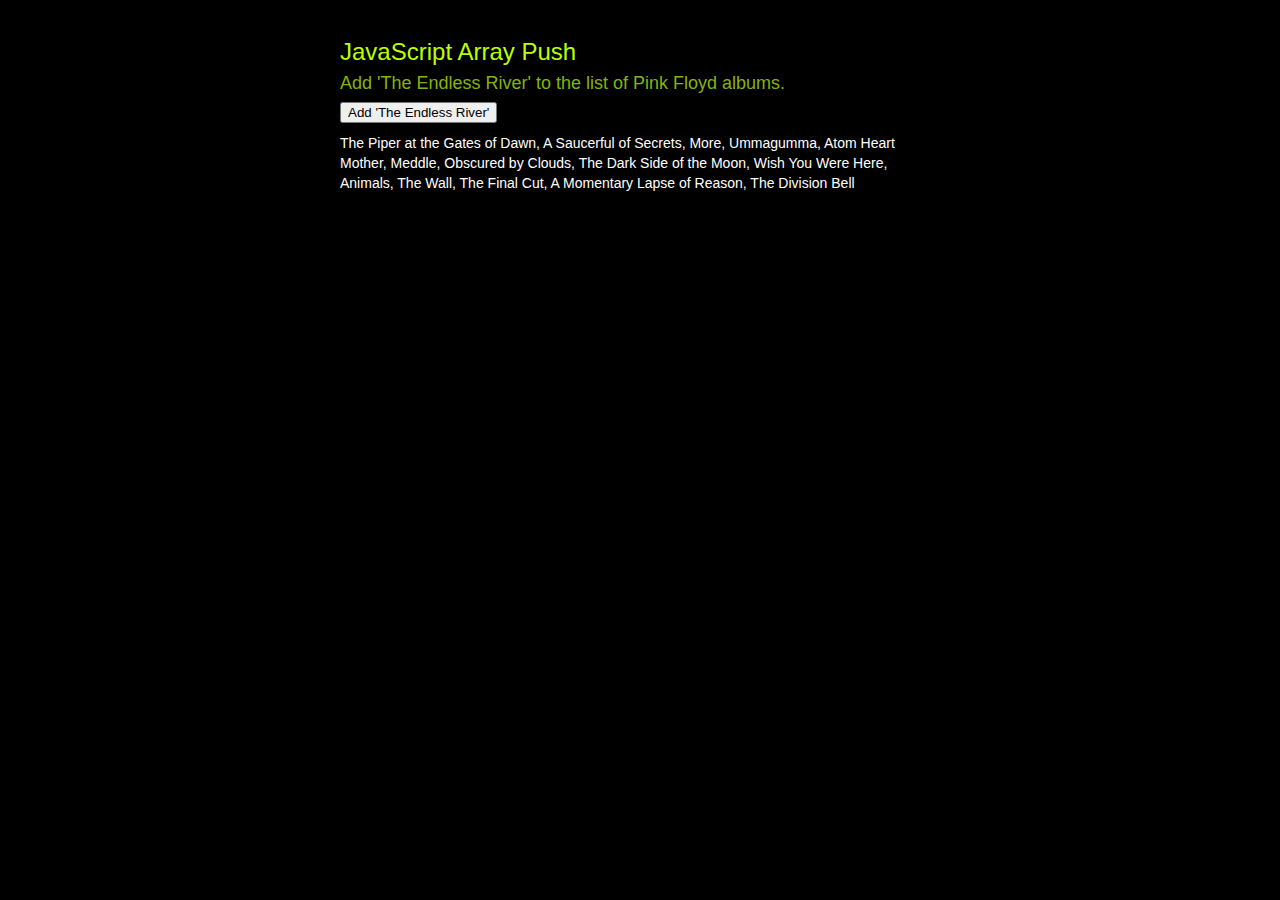
<file: array-push/array-push.html>
<!DOCTYPE html>
<html lang="en" >
<head>
  <meta charset="UTF-8">
  <title>Javascript - Add to an Array</title>
  <link href="reset.css" rel="stylesheet">
  <link href="array-push.css" rel="stylesheet">  
</head>

<body>
  <div id="wrapper">
    <h1>JavaScript Array Push</h1>
	<h2>Add 'The Endless River' to the list of Pink Floyd albums.</h2>

<button onclick="myFunction()">Add 'The Endless River'</button>

<p id="demo"></p>
</body>
<script src="array-push.js"></script>
</html>
</file>
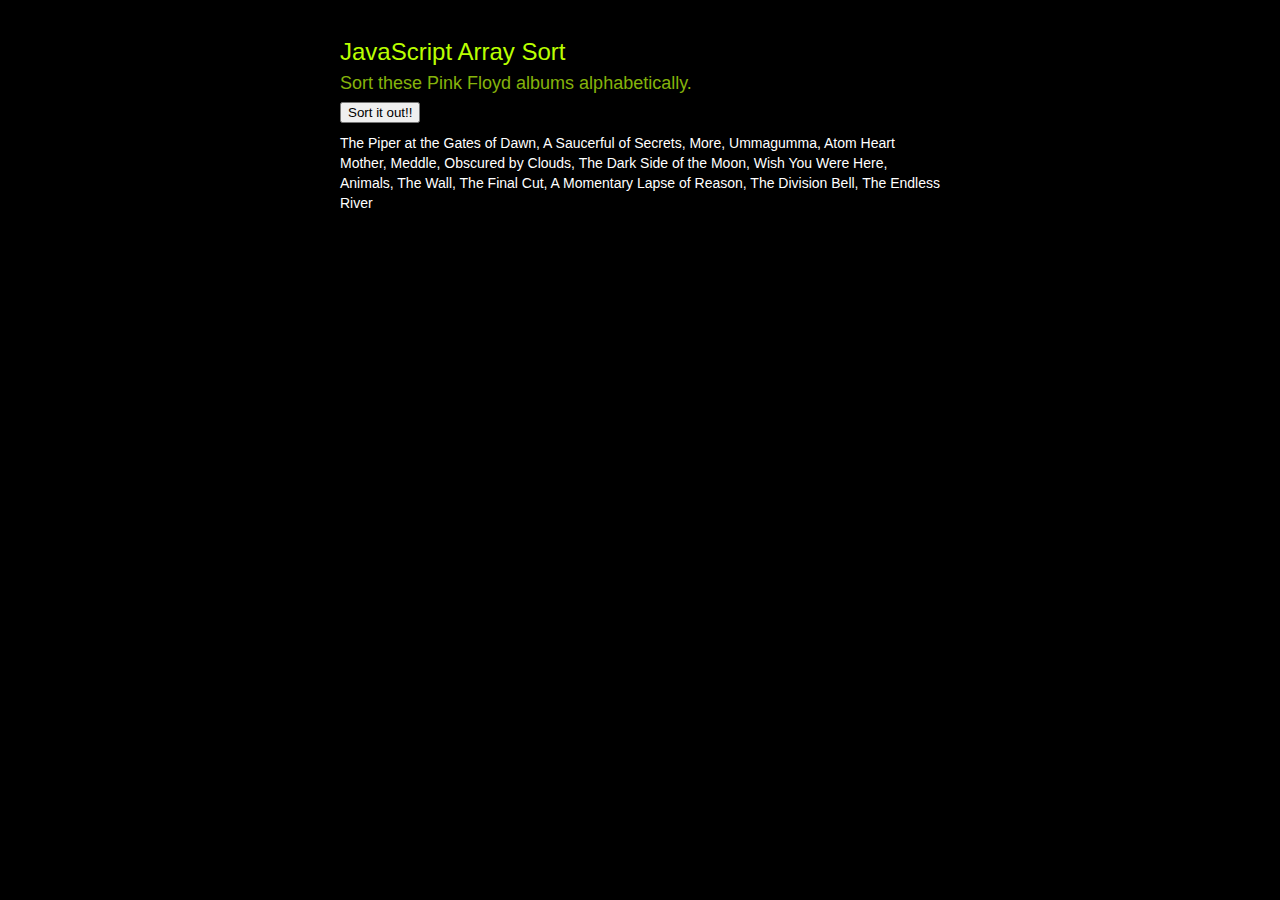
<file: array-sort/array-sort.html>
<!DOCTYPE html>
<html lang="en" >
<head>
  <meta charset="UTF-8">
  <title>Javascript - Sort an Array</title>
  <link href="reset.css" rel="stylesheet">
  <link href="array-sort.css" rel="stylesheet">  
</head>

<body>
  <div id="wrapper">
    <h1>JavaScript Array Sort</h1>
	<h2>Sort these Pink Floyd albums alphabetically.</h2>

<button onclick="myFunction()">Sort it out!!</button>

<p id="demo"></p>

</body>
<script src="array-sort.js"></script>
</html>
</file>
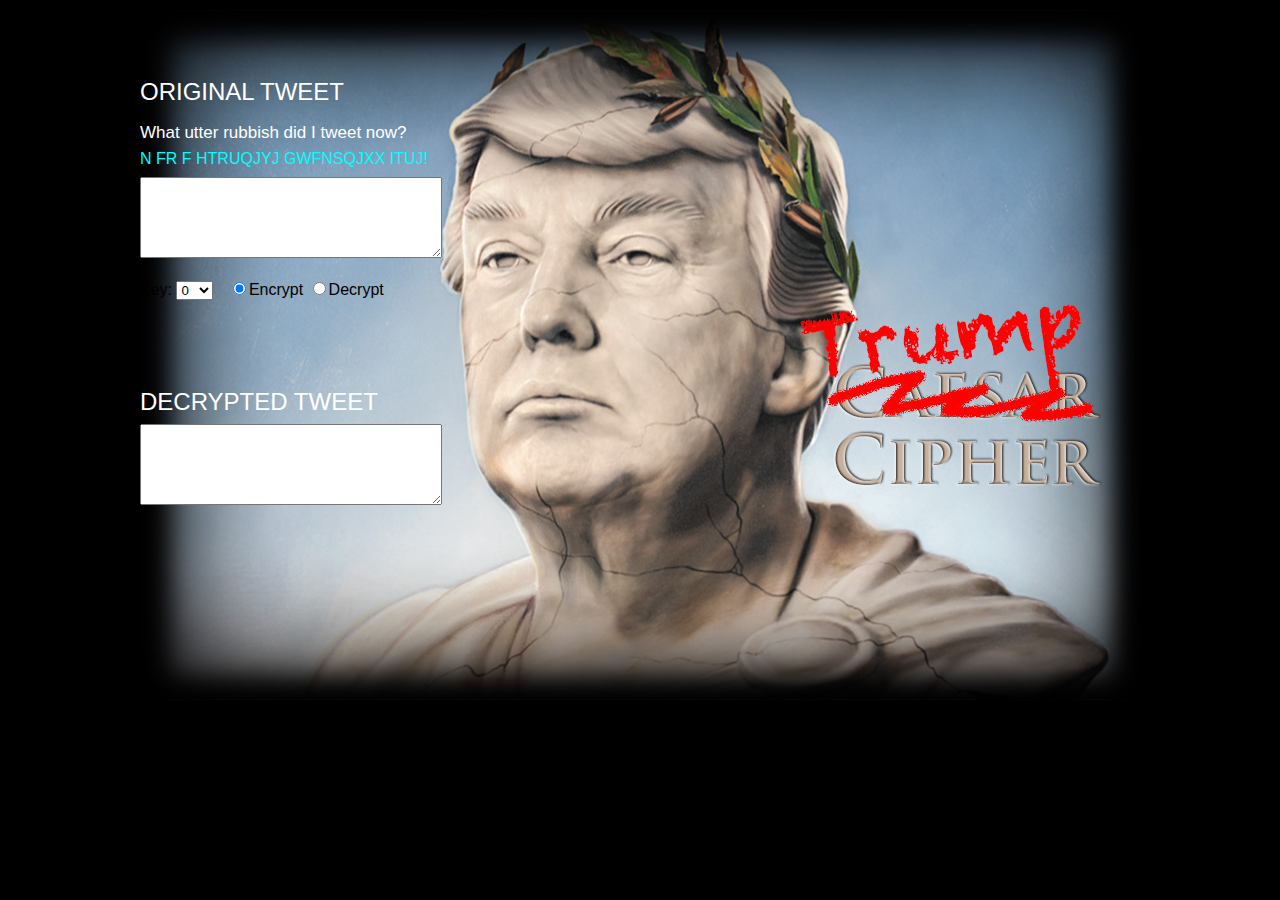
<file: caesar-cipher/caesar-cipher.html>
<!DOCTYPE html>
<html lang="en" >
<head>
  <meta charset="UTF-8">
  <title>Conor's Caesar Cipher</title>
  <link href="reset.css" rel="stylesheet">
  <link href="caesar-cipher.css" rel="stylesheet">
 
  
  
  
  
</head>

<body>
  <div id="wrapper">
    <h1>ORIGINAL TWEET</h1>
    <h2>What utter rubbish did I tweet now?</h2>
    <h3>N FR F HTRUQJYJ GWFNSQJXX ITUJ!</h3>

    <textarea id="originalText" cols="35" rows="5"></textarea><br>
  Key:
    <select id="numberShift">
      <option value='0'>0</option>
      <option value='1'>1</option>
      <option value='2'>2</option>
      <option value='3'>3</option>
      <option value='4'>4</option>
      <option value='5'>5</option>
      <option value='6'>6</option>
      <option value='7'>7</option>
      <option value='8'>8</option>
      <option value='9'>9</option>
      <option value='10'>10</option>
      <option value='11'>11</option>
      <option value='12'>12</option>
      <option value='13'>13</option>
      <option value='14'>14</option>
      <option value='15'>15</option>
      <option value='16'>16</option>
      <option value='17'>17</option>
      <option value='18'>18</option>
      <option value='19'>19</option>
      <option value='20'>20</option>
    </select>
    <input type="radio" name="mode" checked='checked'>Encrypt</input>
    <input type="radio" name="mode">Decrypt</input>
    <br>
    <h1>DECRYPTED TWEET</h1>

    <textarea id="outputText" cols="35" rows="5"></textarea>
  </div>
<script  src="caesar-cipher.js"></script>
</body>
</html>
</file>
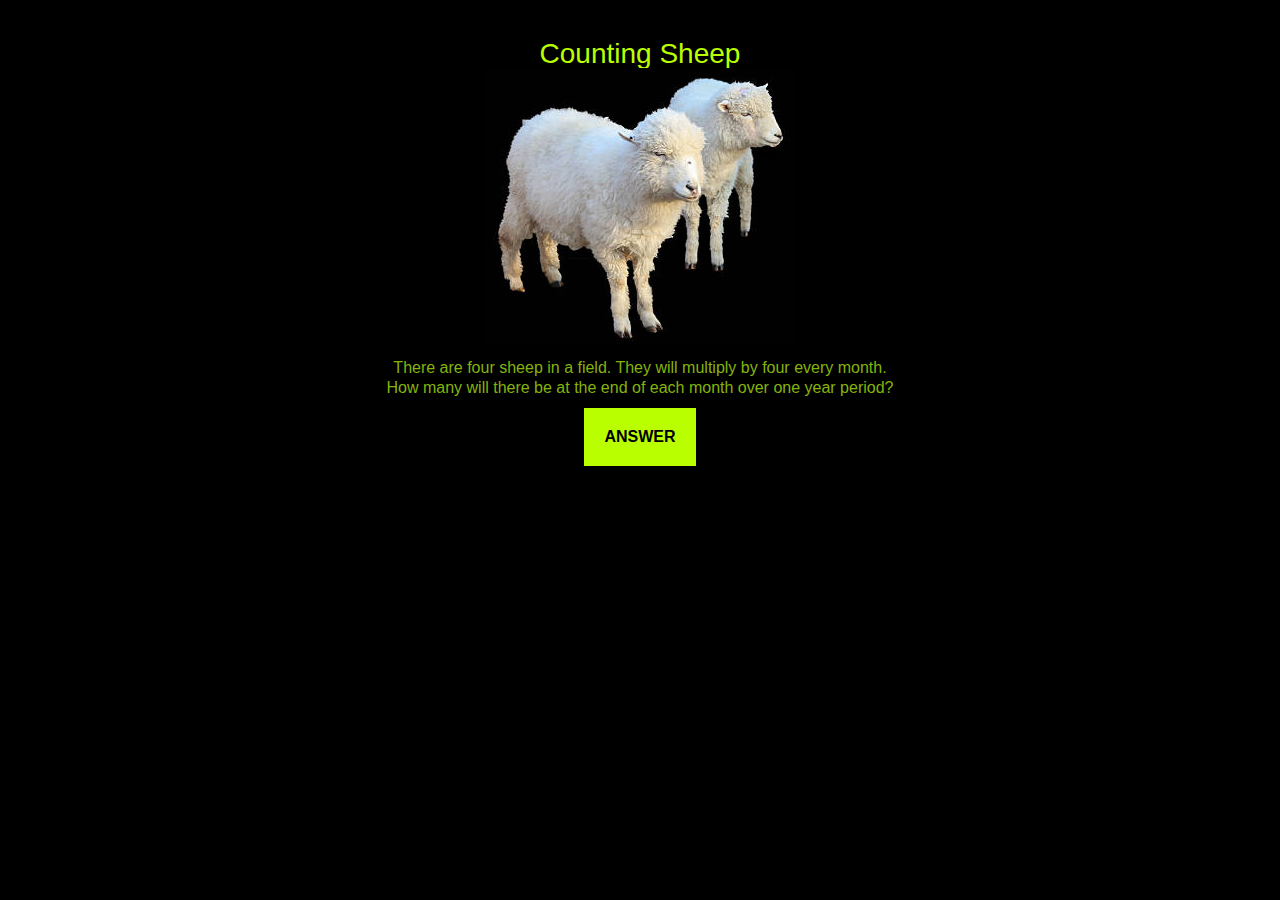
<file: for-loop/for-loop.html>
<!DOCTYPE html>
<html lang="en" >
<head>
	<meta charset="UTF-8">
	<title>Using a For Loop to Count Sheep</title>
	<link href="reset.css" rel="stylesheet">
	<link rel="stylesheet" href="for-loop.css">
</head>

<body>
	<div class="wrapper">
		<h1>Counting Sheep</h1>
		<img src="sheep.jpg"/>
		<h2>There are four sheep in a field. They will multiply by four every month.</br>How many will there be at the end of each month over one year period?</h2>

	<div id="sheep">
	  <button onClick= count()>ANSWER</button><div>
  
  </div>
  
	<script src="for-loop.js"></script>
</body>
</html>
</file>
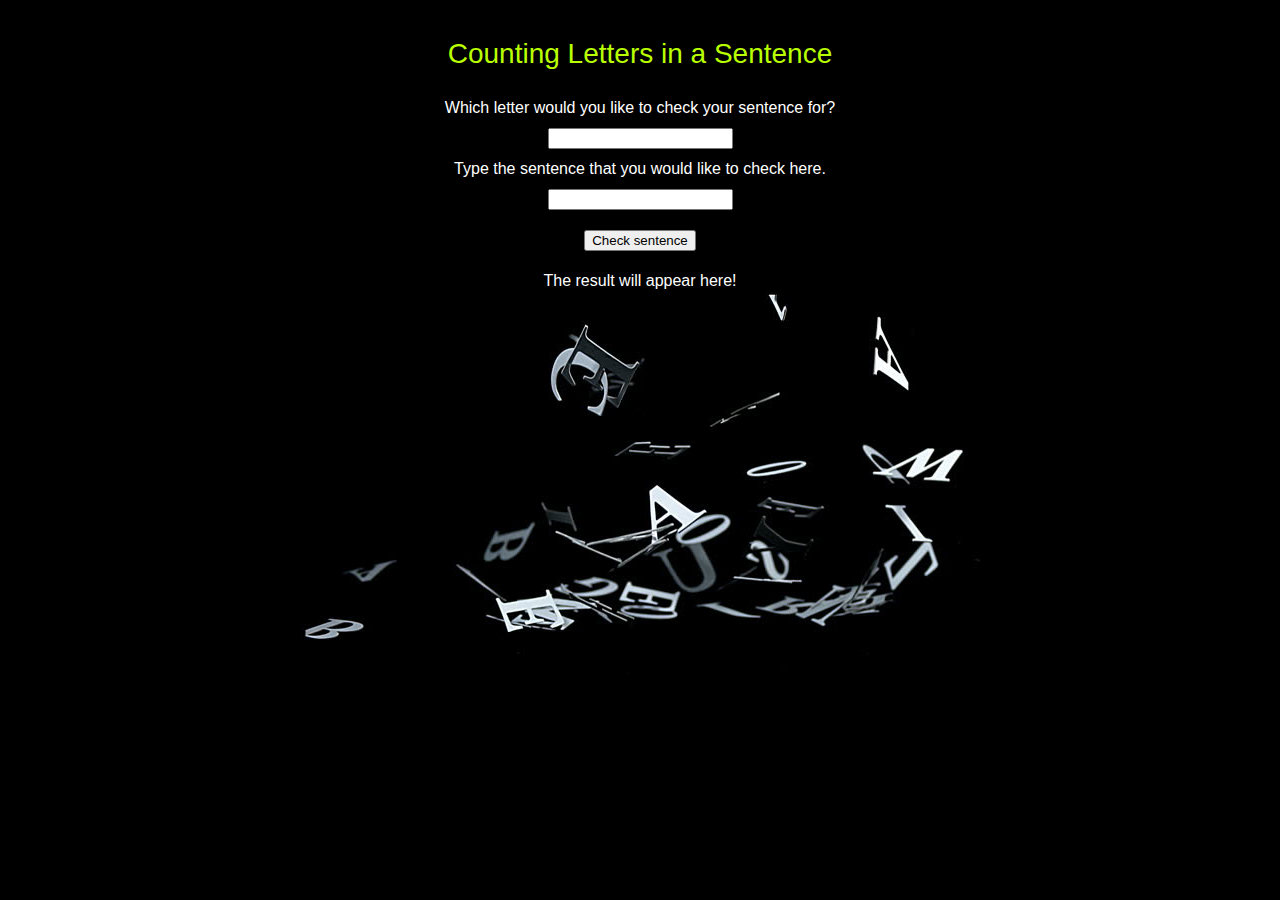
<file: function-count/function-count.html>
<!DOCTYPE html>
<html lang="en" >
<head>
  <meta charset="UTF-8">
  <title>Counting Letters in a Sentence</title>
  <link href="reset.css" rel="stylesheet">
  <link href="function-count.css" rel="stylesheet">  
</head>

<body>
  <h1>Counting Letters in a Sentence</h1>
<div id="wrapper">
<form>
  Which letter would you like to check your sentence for?<br>
  <input type="text" name="" id="alphabet"><br>
  Type the sentence that you would like to check here.<br>
  <input type="text" name="" id="check"><br>
  <input type="button" value="Check sentence" id="submit" onclick="calculate();">
</form>

<div id="paragraph">
  <p id="answer">The result will appear here!</p>
  <img src="letters.jpg"/>
</div>
  
<script src="function-count.js"></script>

</body>
</html>
</file>
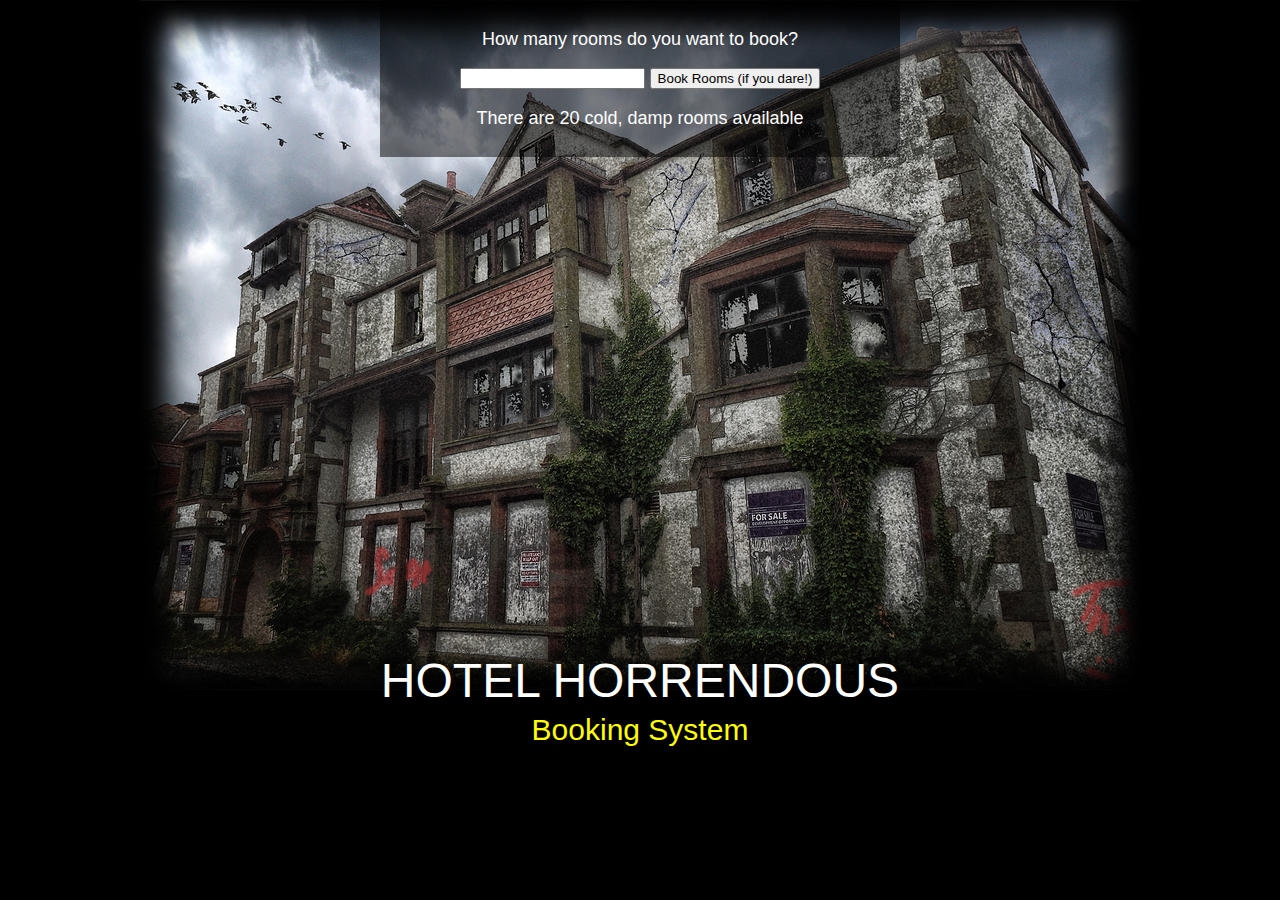
<file: hotel-booking-system/hotel-booking-system.html>
<!DOCTYPE html>
<html lang="en">
<head>
  <meta charset="UTF-8">
  <title>Hotel Horrendous Booking System</title>
  <link href="reset.css" rel="stylesheet">
  <link href="hotel-booking-system.css" rel="stylesheet"> 
</head>

<body>
  <div id="wrapper">
    <div id="formContainer">
      <form>
      <p>How many rooms do you want to book?</p>
      <input type="text" name="" id="roomsAvailable"/>
      <input type="button" value="Book Rooms (if you dare!)" id="submit" onclick="myFunction();"/>
      </form>

      <p id="roomsLeft"> There are 20 cold, damp rooms available</p>
    </div>

      <h1>HOTEL HORRENDOUS</h1>
      <h2>Booking System</h2>
  </div>
  
<script src="hotel-booking-system.js"></script>
</body>
</html>
</file>
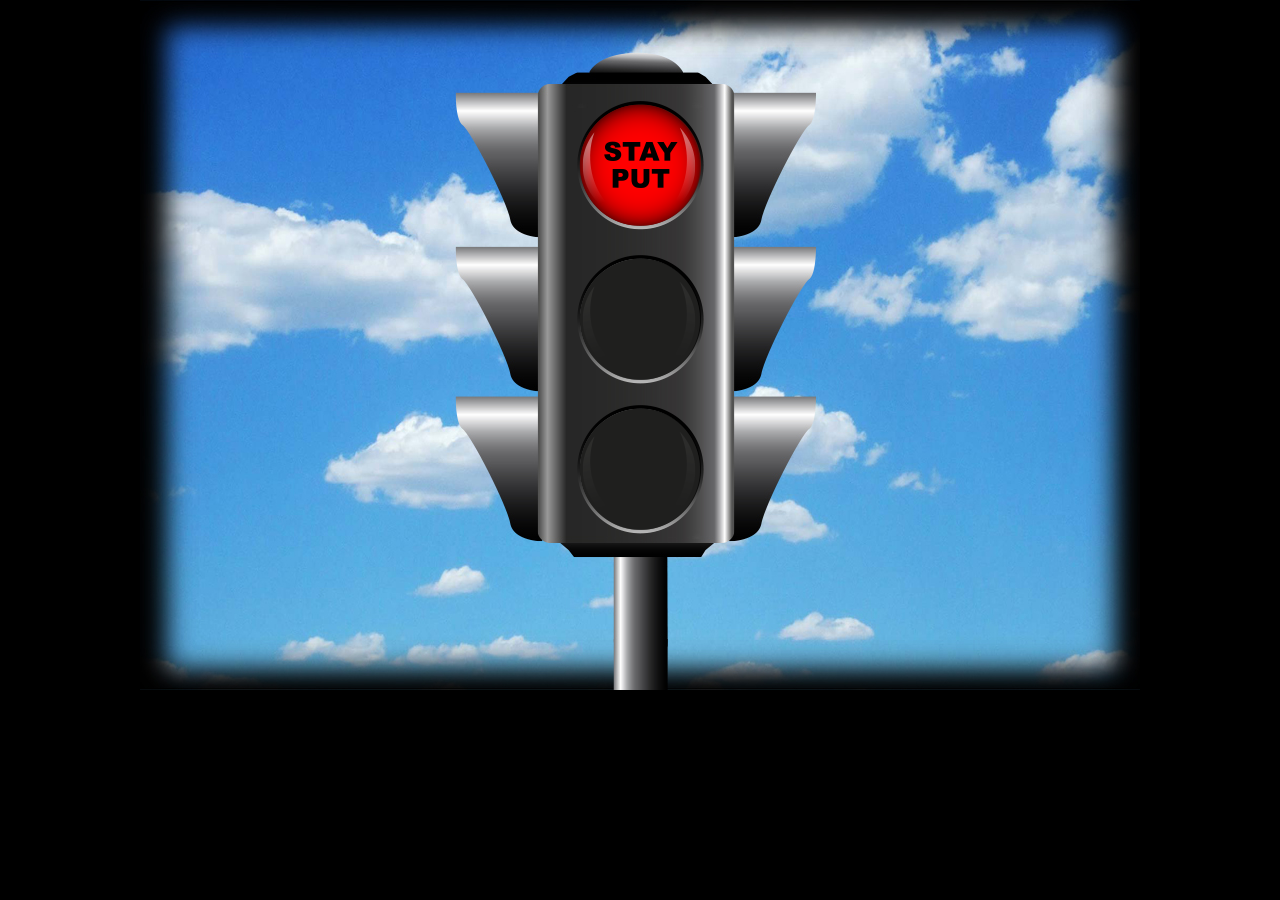
<file: traffic-lights/traffic-lights.html>
<!DOCTYPE html>
<html lang="en">
<head>
  <meta charset="UTF-8">
  <title>Traffic Lights</title>
  <link href="reset.css" rel="stylesheet">
  <link href="traffic-lights.css" rel="stylesheet"> 
</head>

<body>
  <div id="wrapper">
      <div id="lightsContainer">
        <div class="redLightOn trafficLightOff"></div>
        <div class="amberLightArea"></div>
        <div class="trafficLightOff"></div>
    </div>
  </div>
  
<script src="traffic-lights.js"></script>
</body>
</html>
</file>
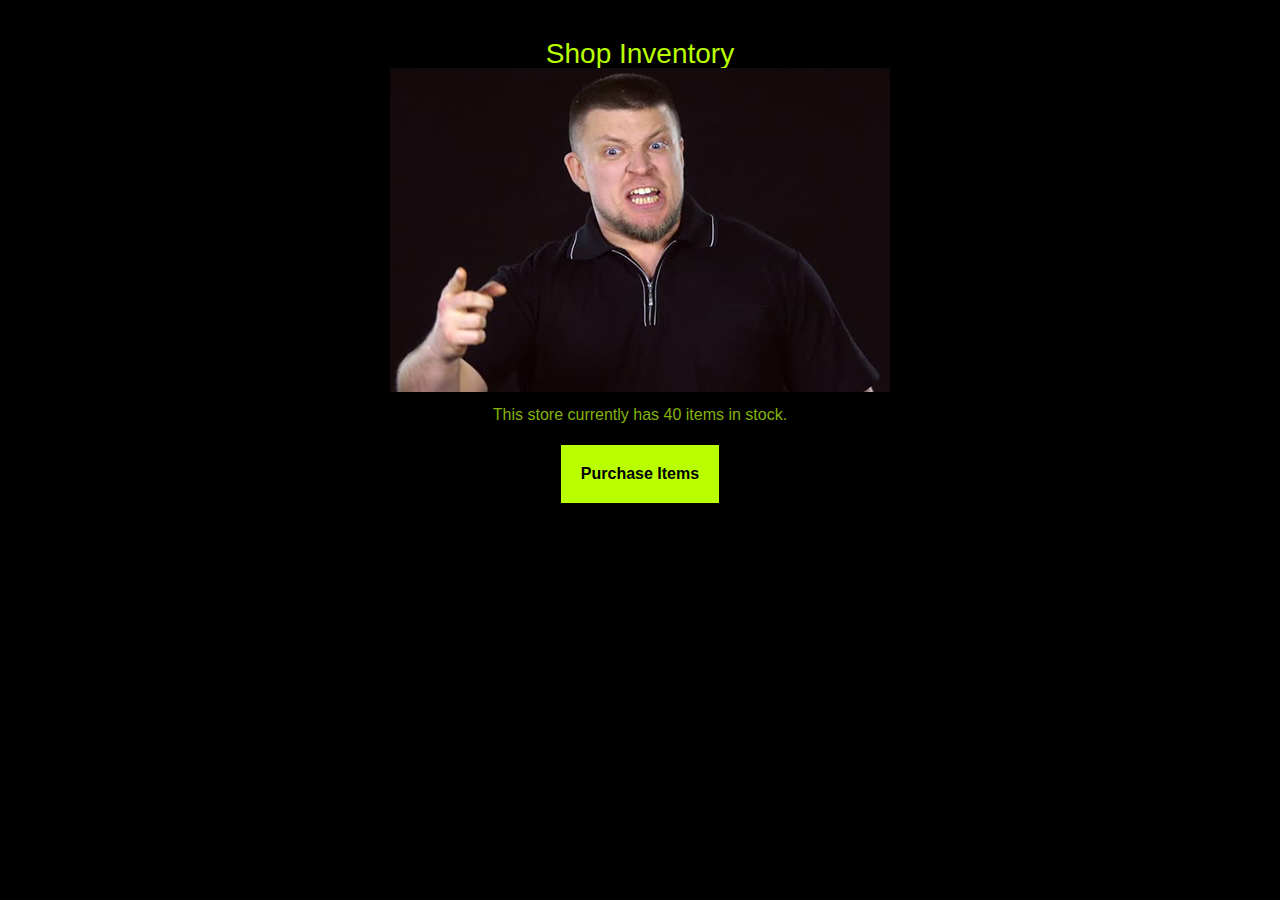
<file: while-loop/while-loop.html>
<!DOCTYPE html>
<html lang="en" >
<head>
  <meta charset="UTF-8">
  <title>Using a While Loop to Manage Shop Stock</title>
  <link href="reset.css" rel="stylesheet">
  <link rel="stylesheet" href="while-loop.css">  
</head>

<body>
  <h1>Shop Inventory</h1>
  <img src="man.jpg"/>
  <h2>This store currently has 40 items in stock.</h2>
  <p id="Inventory"></p>
  <button onclick="Inv()">Purchase Items</button>
  <div id="inventory"></div>  
<script src="while-loop.js"></script>
</body>
</html>
</file>
<file: array-push/array-push.css>
body
	{
	font-family: Arial;
	background-color: #000000;
	}

#wrapper
	{
	width: 600px;
	margin: 0 auto 0 auto;
	}

h1
	{
	padding-top: 30px;
	color: #baff00;
	font-size: 24px;
	margin-top: 10px;
	}

h2
	{
	color: #85b30b;
	font-size: 18px;
	padding-bottom: 10px;
	margin-top: 10px;
	}

p
	{
	color: #ffffff;
	font-size: 14px;
	line-height: 20px;
	margin-top: 10px;
	}
</file>
<file: array-sort/array-sort.css>
body
	{
	font-family: Arial;
	background-color: #000000;
	}

#wrapper
	{
	width: 600px;
	margin: 0 auto 0 auto;
	}

h1
	{
	padding-top: 30px;
	color: #baff00;
	font-size: 24px;
	margin-top: 10px;
	}

h2
	{
	color: #85b30b;
	font-size: 18px;
	padding-bottom: 10px;
	margin-top: 10px;
	}

p
	{
	color: #ffffff;
	font-size: 14px;
	line-height: 20px;
	margin-top: 10px;
	}
</file>
<file: caesar-cipher/caesar-cipher.css>
body
	{
	font-family: Arial;
	background-color: #000000;
	}

h1
	{
	color: #ffffff;
	font-size: 24px;
	padding-top: 70px;
	padding-bottom: 10px;
	margin-top: 10px;
	}

h2
	{
	color: #ffffff;
	font-size: 17px;
	margin-top: 10px;
	margin-bottom: 10px;
	}

h3
	{
	color: cyan;
	}

#wrapper
	{
	width: 1000px;
	height: 690px;
	margin: 0 auto 0 auto;
	background-image: url(trump-caesar.jpg);
	}

#originalText, #numberShift
	{
	margin-top: 10px;
	margin-bottom: 10px;
	margin-right: 10px;
	}
</file>
<file: for-loop/for-loop.css>
body
  {
  font-family: Arial;
  text-align: center;
  background-color: #000000;
  }

#wrapper
  {
  width: 600px;
  margin: 0 auto 0 auto;
  }

h1
  {
  padding-top: 30px;
  color: #baff00;
  font-size: 28px;
  margin-top: 10px;
  }

h2
  {
  color: #85b30b;
  font-size: 16px;
  line-height: 20px;
  padding-bottom: 10px;
  margin-top: 10px;
  }

p
  {
  color: #ffffff;
  font-size: 14px;
  line-height: 20px;
  margin-top: 10px;
  }

button
  {
  background-color: #baff00;
  border: none;
  font-size: 16px;
  color: #000000;
  font-weight: bold;
  padding: 20px;
  transition: ease 0.5s;
  }

button:hover
  {
  color: #85b30b;
  background: #303030;
  }
</file>
<file: function-count/function-count.css>
form, #paragraph {
  text-align: center;
  font-size: 16px;
  line-height: 20px;
  color: #ffffff;
}

#alphabet, #check, #submit {
  margin-top: 10px;
  margin-bottom: 10px;
}



body
  {
  font-family: Arial;
  text-align: center;
  background-color: #000000;
  }

#wrapper
  {
  width: 1000px;
  margin: 0 auto 0 auto;
  }

h1
  {
  padding-top: 30px;
  padding-bottom: 30px;
  color: #baff00;
  font-size: 28px;
  margin-top: 10px;
  }

h2
  {
  color: #85b30b;
  font-size: 16px;
  line-height: 20px;
  padding-bottom: 10px;
  margin-top: 10px;
  }

p
  {
  color: #ffffff;
  font-size: 16px;
  line-height: 20px;
  margin-top: 10px;
  }

button
  {
  background-color: #baff00;
  border: none;
  font-size: 16px;
  color: #000000;
  font-weight: bold;
  padding: 20px;
  transition: ease 0.5s;
  }

button:hover
  {
  color: #85b30b;
  background: #303030;
  }
</file>
<file: hotel-booking-system/hotel-booking-system.css>
body
	{
	font-family: Arial;
	background-color: #000000;
	}

#wrapper
	{
	width: 1000px;
	height: 690px;
	margin: 0 auto 0 auto;
	background-image: url(conors-hotel.jpg);
	}

#formContainer
	{
	width: 500px;
	margin: 0 auto 0 auto;
	background-color:rgba(0, 0, 0, 0.5);
	padding: 10px;
	}

 h1
	{
	color: #ffffff;
	font-size: 48px;
	padding-top: 500px;
	text-align: center;
	}

h2
	{
	color: #ffff00;
	font-size: 30px;
	margin-top: 10px;
	text-align: center;
	}

form, p, button
	{
	color: #ffffff;
	text-align: center;
	font-size: 18px;
	margin-bottom: 20px;
	margin-top: 20px;
	}
</file>
<file: traffic-lights/traffic-lights.css>
body
	{
	font-family: Arial;
	background-color: #000000;
	}

#wrapper
	{
	width: 1000px;
	height: 690px;
	margin: 0 auto 0 auto;
	background-image: url(traffic-lights.jpg);
	}

#lightsContainer
    {
    width: 130px;
    height: 800px;
    margin: 0 auto 0 auto;
    padding-top: 100px;
    }

.amberLightArea
    {
    width: 130px;
    height: 130px;
    background-image: url('allLightsOff.png');
    margin-top: 24px;
    margin-bottom: 20px;
    }

.trafficLightOff
    {
    width: 130px;
    height: 130px;
    border-radius: 50%;
    background-image: url('allLightsOff.png');
    }

.redLightOn
    {
    background-image: url('redLightOn.png');
    }

.greenLightOn
    {
    background-image: url('greenLightOn.png');
    }
</file>
<file: while-loop/while-loop.css>
body
  {
  font-family: Arial;
  text-align: center;
  background-color: #000000;
  }

#wrapper
  {
  width: 600px;
  margin: 0 auto 0 auto;
  }

h1
  {
  padding-top: 30px;
  color: #baff00;
  font-size: 28px;
  margin-top: 10px;
  }

h2
  {
  color: #85b30b;
  font-size: 16px;
  line-height: 20px;
  padding-bottom: 10px;
  margin-top: 10px;
  }

p
  {
  color: #ffffff;
  font-size: 14px;
  line-height: 20px;
  margin-top: 10px;
  }

button
  {
  background-color: #baff00;
  border: none;
  font-size: 16px;
  color: #000000;
  font-weight: bold;
  padding: 20px;
  transition: ease 0.5s;
  }

button:hover
  {
  color: #85b30b;
  background: #303030;
  }
</file>
